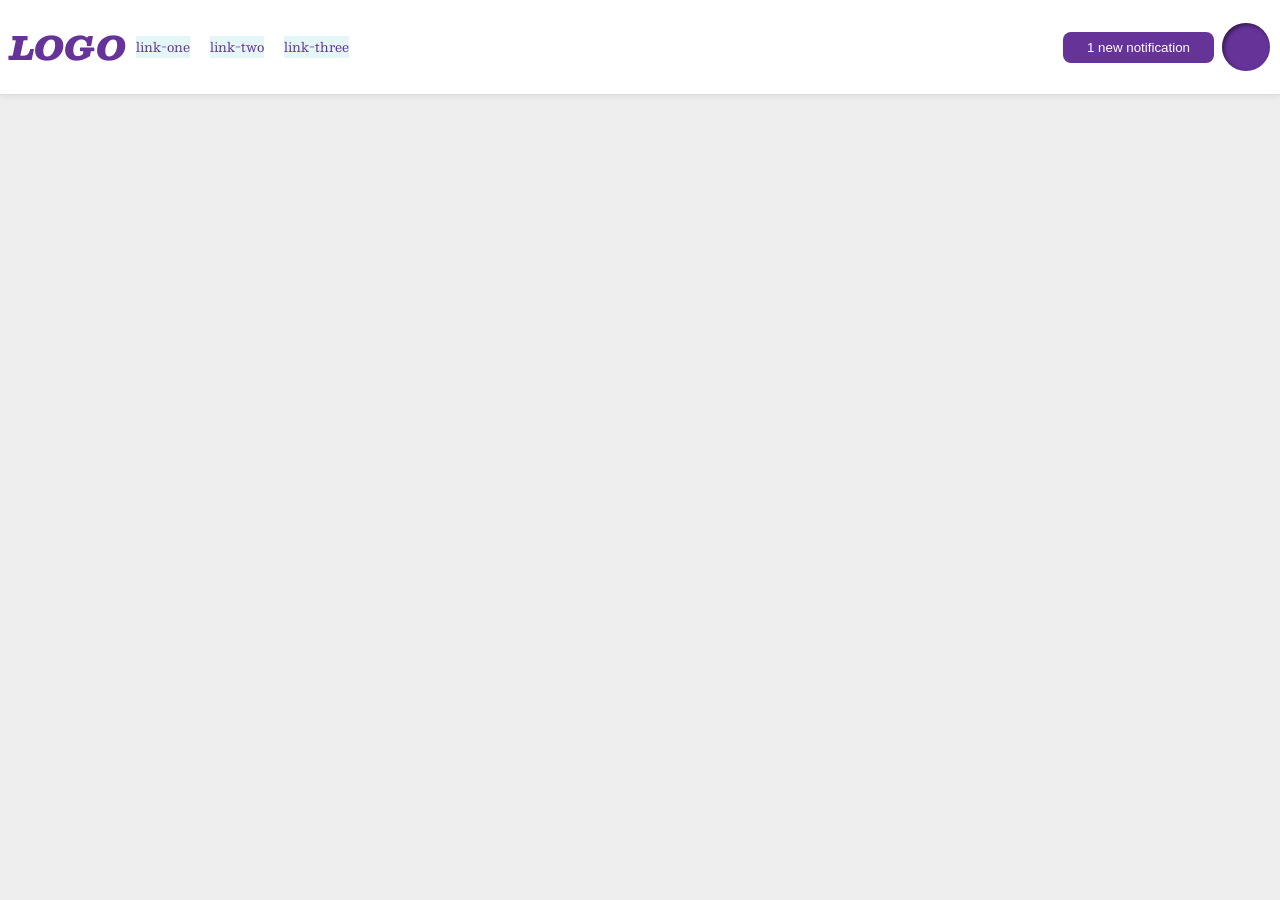
<file: foundations/flex/03-flex-header-2/index.html>
<!doctype html>
<html lang="en">
  <head>
    <meta charset="UTF-8" />
    <meta http-equiv="X-UA-Compatible" content="IE=edge" />
    <meta name="viewport" content="width=device-width, initial-scale=1.0" />
    <title>Flex Header 2</title>
    <link rel="stylesheet" href="style.css" />
  </head>
  <body>
    <div class="header">
      <div class="logo-links">
        <div class="logo">LOGO</div>
        <ul class="links">
          <li><a href="https://google.com">link-one</a></li>
          <li><a href="https://google.com">link-two</a></li>
          <li><a href="https://google.com">link-three</a></li>
        </ul>
      </div>

      <div class="profile-notification">
        <button class="notifications">1 new notification</button>
        <div class="profile-image"></div>
      </div>
    </div>
  </body>
</html>
</file>
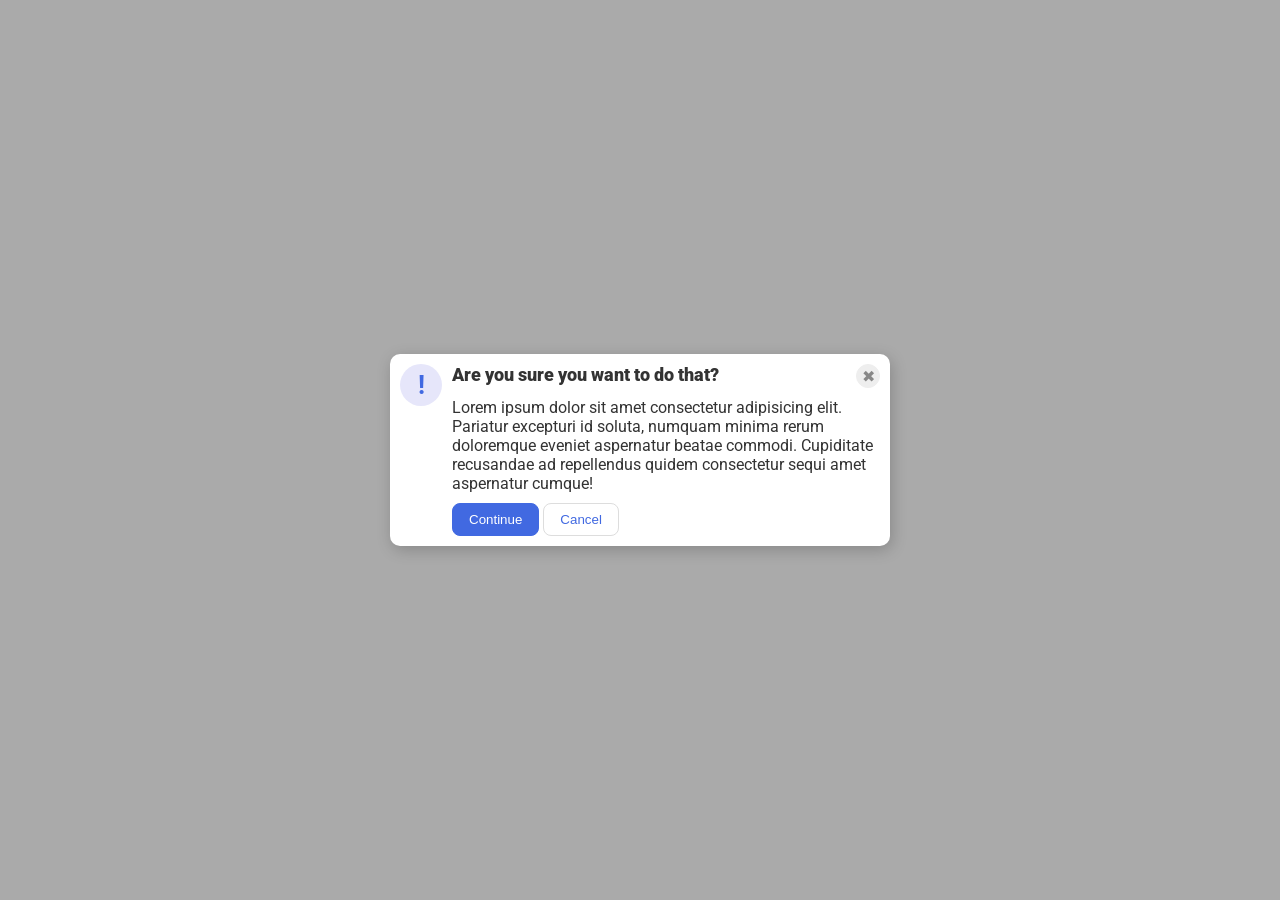
<file: foundations/flex/05-flex-modal/index.html>
<!doctype html>
<html lang="en">
  <head>
    <meta charset="UTF-8" />
    <meta http-equiv="X-UA-Compatible" content="IE=edge" />
    <meta name="viewport" content="width=device-width, initial-scale=1.0" />
    <link rel="stylesheet" href="style.css" />
    <title>Modal</title>
  </head>
  <body>
    <div class="modal">
      <div class="icon">!</div>
      <div class="container">
        <div class="heading">
          <div class="header">Are you sure you want to do that?</div>
          <button class="close-button">✖</button>
        </div>

        <div class="text">
          Lorem ipsum dolor sit amet consectetur adipisicing elit. Pariatur
          excepturi id soluta, numquam minima rerum doloremque eveniet
          aspernatur beatae commodi. Cupiditate recusandae ad repellendus quidem
          consectetur sequi amet aspernatur cumque!
        </div>
        <button class="continue">Continue</button>
        <button class="cancel">Cancel</button>
      </div>
    </div>
  </body>
</html>
</file>
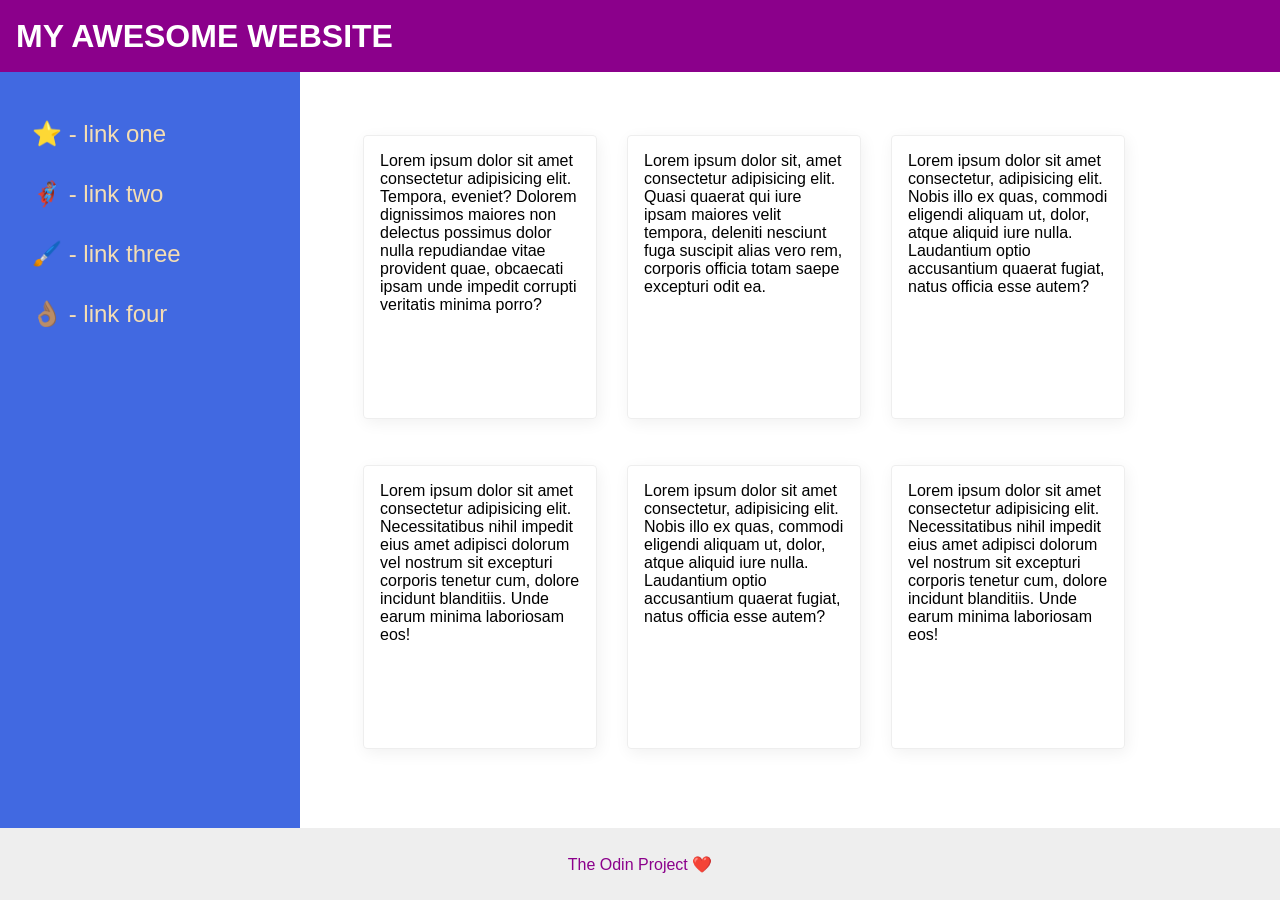
<file: foundations/flex/07-flex-layout-2/index.html>
<!doctype html>
<html lang="en">
  <head>
    <meta charset="UTF-8" />
    <meta http-equiv="X-UA-Compatible" content="IE=edge" />
    <meta name="viewport" content="width=device-width, initial-scale=1.0" />
    <title>The Holy Grail</title>
    <link rel="stylesheet" href="style.css" />
  </head>
  <body>
    <div class="header">MY AWESOME WEBSITE</div>
    <div class="content">
      <div class="sidebar">
        <ul>
          <li><a href="#">⭐ - link one</a></li>
          <li><a href="#">🦸🏽‍♂️ - link two</a></li>
          <li><a href="#">🖌️ - link three</a></li>
          <li><a href="#">👌🏽 - link four</a></li>
        </ul>
      </div>
      <div class="para-box">
        <div class="card">
          Lorem ipsum dolor sit amet consectetur adipisicing elit. Tempora,
          eveniet? Dolorem dignissimos maiores non delectus possimus dolor nulla
          repudiandae vitae provident quae, obcaecati ipsam unde impedit
          corrupti veritatis minima porro?
        </div>
        <div class="card">
          Lorem ipsum dolor sit, amet consectetur adipisicing elit. Quasi
          quaerat qui iure ipsam maiores velit tempora, deleniti nesciunt fuga
          suscipit alias vero rem, corporis officia totam saepe excepturi odit
          ea.
        </div>
        <div class="card">
          Lorem ipsum dolor sit amet consectetur, adipisicing elit. Nobis illo
          ex quas, commodi eligendi aliquam ut, dolor, atque aliquid iure nulla.
          Laudantium optio accusantium quaerat fugiat, natus officia esse autem?
        </div>
        <div class="card">
          Lorem ipsum dolor sit amet consectetur adipisicing elit.
          Necessitatibus nihil impedit eius amet adipisci dolorum vel nostrum
          sit excepturi corporis tenetur cum, dolore incidunt blanditiis. Unde
          earum minima laboriosam eos!
        </div>
        <div class="card">
          Lorem ipsum dolor sit amet consectetur, adipisicing elit. Nobis illo
          ex quas, commodi eligendi aliquam ut, dolor, atque aliquid iure nulla.
          Laudantium optio accusantium quaerat fugiat, natus officia esse autem?
        </div>
        <div class="card">
          Lorem ipsum dolor sit amet consectetur adipisicing elit.
          Necessitatibus nihil impedit eius amet adipisci dolorum vel nostrum
          sit excepturi corporis tenetur cum, dolore incidunt blanditiis. Unde
          earum minima laboriosam eos!
        </div>
      </div>
    </div>

    <div class="footer">The Odin Project ❤️</div>
  </body>
</html>
</file>
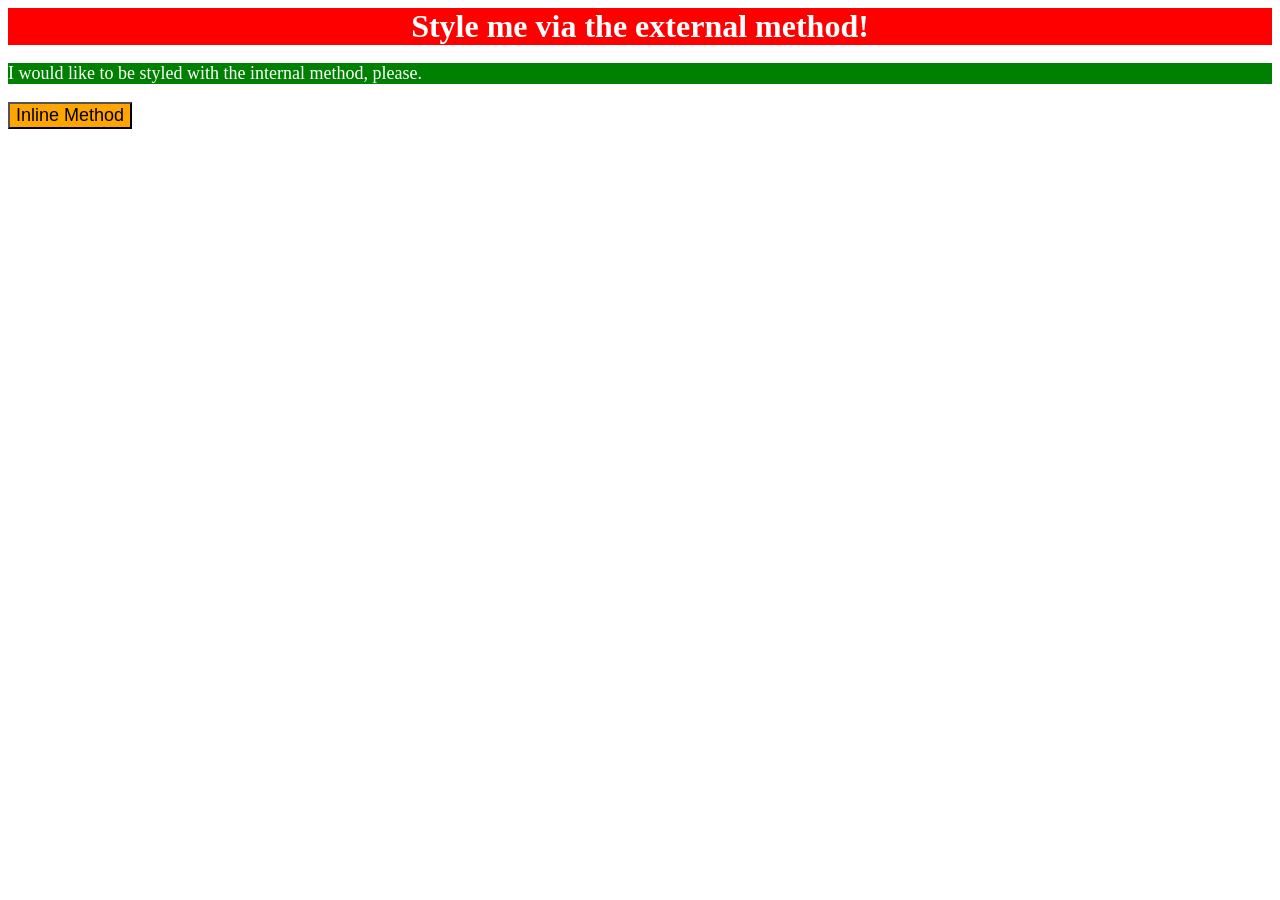
<file: foundations/intro-to-css/01-css-methods/index.html>
<!DOCTYPE html>
<html lang="en">
  <head>
    <meta charset="UTF-8">
    <meta http-equiv="X-UA-Compatible" content="IE=edge">
    <meta name="viewport" content="width=device-width, initial-scale=1.0">
    <link rel="stylesheet" href="styles.css">
    <title>Methods for Adding CSS</title>
    <style>
      .internal-use {
        background-color: green;
        color: white;
        font-size: 18px;
      }
    </style>
  </head>
  <body>
    <div class="external-use">Style me via the external method!</div>
    <p class="internal-use">I would like to be styled with the internal method, please.</p>
    <button style="background-color: orange; font-size: 18px;">Inline Method</button>
  </body>
</html>
</file>
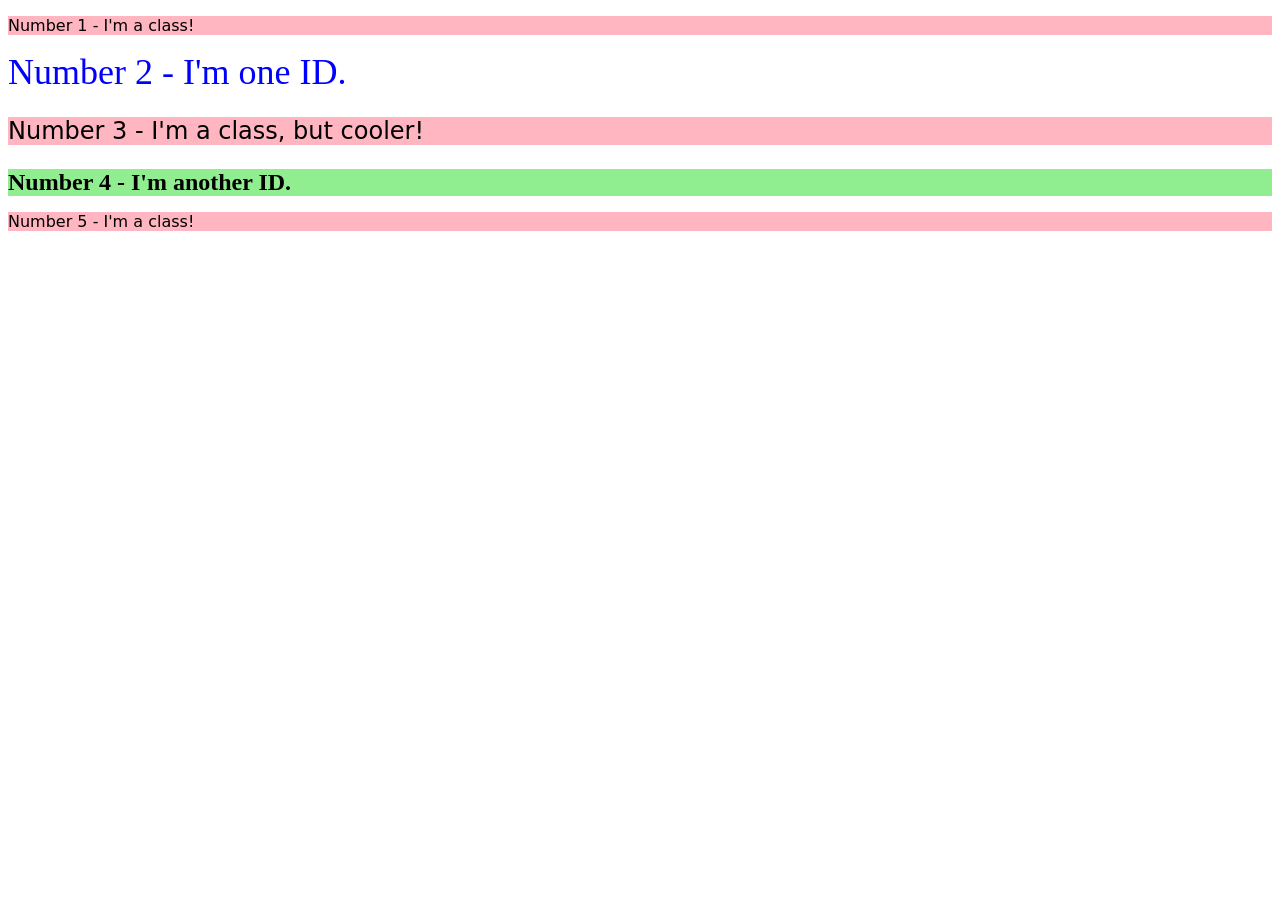
<file: foundations/intro-to-css/02-class-id-selectors/index.html>
<!DOCTYPE html>
<html lang="en">
  <head>
    <meta charset="UTF-8">
    <meta http-equiv="X-UA-Compatible" content="IE=edge">
    <meta name="viewport" content="width=device-width, initial-scale=1.0">
    <title>Class and ID Selectors</title>
    <link rel="stylesheet" href="style.css">
  </head>
  <body>
    <p class="odd">Number 1 - I'm a class!</p>
    <div id="two">Number 2 - I'm one ID.</div>
    <p class="odd adjust-font-size">Number 3 - I'm a class, but cooler!</p>
    <div id="four">Number 4 - I'm another ID.</div>
    <p class="odd">Number 5 - I'm a class!</p>
  </body>
</html>
</file>
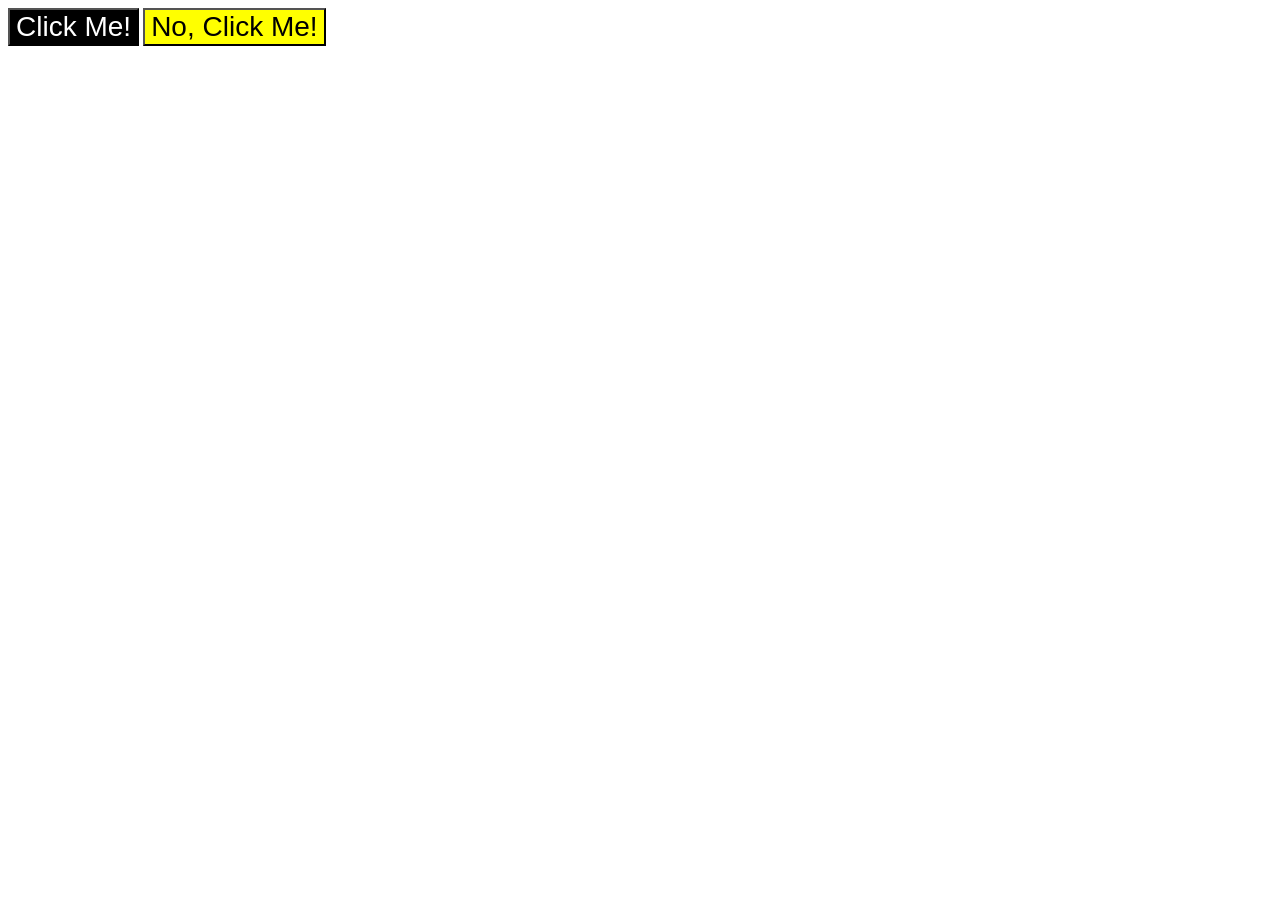
<file: foundations/intro-to-css/03-grouping-selectors/index.html>
<!DOCTYPE html>
<html lang="en">
  <head>
    <meta charset="UTF-8">
    <meta http-equiv="X-UA-Compatible" content="IE=edge">
    <meta name="viewport" content="width=device-width, initial-scale=1.0">
    <title>Grouping Selectors</title>
    <link rel="stylesheet" href="style.css">
  </head>
  <body>
    <button class="first">Click Me!</button>
    <button class="second">No, Click Me!</button>
  </body>
</html>
</file>
<file: foundations/flex/03-flex-header-2/style.css>
/* this is some magical font-importing.  
you'll learn about it later. */
@import url('https://fonts.googleapis.com/css2?family=Besley:ital,wght@0,400;1,900&display=swap');

body {
  margin: 0;
  background: #eee;
  font-family: Besley, serif;
}

.header {
  background: white;
  border-bottom: 1px solid #ddd;
  box-shadow: 0 0 8px rgba(0,0,0,.1);
}

.profile-image {
  background: rebeccapurple;
  box-shadow: inset 2px 2px 4px rgba(0,0,0,.5);
  border-radius: 50%;
  width: 48px;
  height: 48px;
}

.logo {
  color: rebeccapurple;
  font-size: 32px;
  font-weight: 900;
  font-style: italic;
}

button {
  border: none;
  border-radius: 8px;
  background: rebeccapurple;
  color: white;
  padding: 8px 24px;
}

a {
  /* this removes the line under our links */
  text-decoration: none;
  color: rebeccapurple;
}

ul {
  list-style-type: none;
}


/* solutions done by me */

.header{
  display: flex;
  justify-content: space-between;

}
.logo-links{
  display: flex;
  padding: 10px;
  align-items: center;
}

.header .links{
  display: flex;
  padding: 0px;
  align-self: flex-start;
  justify-content: flex-start;
  
}
.links li{
  padding: 10px;
  font-size: small;
  align-self: flex-end;
}


.profile-notification{
  display: flex;
  align-items: center;
  padding: 10px;
  gap: 0.5em;
}

a{
  background-color: rgb(228, 246, 246);
}
.profile-image{
  flex-shrink: 0;
}
</file>
<file: foundations/flex/05-flex-modal/style.css>
@import url('https://fonts.googleapis.com/css2?family=Roboto:wght@400;700&display=swap');

html, body {
  height: 100%;
}

body {
  font-family: Roboto, sans-serif;
  margin: 0;
  background: #aaa;
  color: #333;
  /* I'll give you this one for free lol */
  display: flex;
  align-items: center;
  justify-content: center;
}

.modal {
  background: white;
  width: 480px;
  border-radius: 10px;
  box-shadow: 2px 4px 16px rgba(0,0,0,.2);
}

.icon {
  color: royalblue;
  font-size: 26px;
  font-weight: 700;
  background: lavender;
  width: 42px;
  height: 42px;
  border-radius: 50%;
  display: flex;
  align-items: center;
  justify-content: center;
}

.close-button {
  background: #eee;
  border-radius: 50%;
  color: #888;
  font-weight: 400;
  font-size: 16px;
  height: 24px;
  width: 24px;
  display: flex;
  align-items: center;
  justify-content: center;
  border: 1px solid #eee;
  padding: 0;
}

button {
  cursor: pointer;
  padding: 8px 16px;
  border-radius: 8px;
}

button.continue {
  background: royalblue;
  border: 1px solid royalblue;
  color: white;
}

button.cancel {
  background: white;
  border: 1px solid #ddd;
  color: royalblue;
}
/* My solutions */
div.modal{
  display: flex;
  padding: 10px;
  margin: 0px;
}
.icon{
  flex-shrink: 0;
  margin: 0 10px 0 0;  
}
.heading{
  display: flex;
  justify-content: space-between;
}
.header{
  font-weight: 900;
  font-size: large;
  
}
.text{
  margin: 10px 0px;
}
</file>
<file: foundations/flex/07-flex-layout-2/style.css>
body {
  font-family: -apple-system, BlinkMacSystemFont, 'Segoe UI', Roboto, Oxygen, Ubuntu, Cantarell, 'Open Sans', 'Helvetica Neue', sans-serif;
  margin: 0;
  min-height: 100vh;
}

.header {
  height: 72px;
  background: darkmagenta;
  color: white;
}

.footer {
  height: 72px;
  background: #eee;
  color: darkmagenta;
}

.sidebar {
  width: 300px;
  background: royalblue;
  box-sizing: border-box;
}

.card {
  border: 1px solid #eee;
  box-shadow: 2px 4px 16px rgba(0,0,0,.06);
  border-radius: 4px;
}

/* My CSS solution */
body{
  display: flex;
  flex-direction: column;
  justify-content: baseline;
}
ul, a{
  list-style-type: none;
  text-decoration: none;
  color: wheat;
}

.header{
  font-size: 32px;
  font-weight: 900;
  display: flex;
  align-items: center;
  padding: 0 0 0 16px;
}


.content{
  display: flex;
  flex: 1;
}


.sidebar ul{
  width: 300px;
  padding: 16px;
}

.para-box{
  padding: 48px;
  display: flex;
  flex-wrap: wrap;
}

ul li{
  font-size: 24px;
  padding: 16px;
}
.card{
  height: 250px;
  width: 200px;
  padding: 16px;
  margin: 15px;

 }

.footer{
  display: flex;
  justify-content: center;
  align-items: center;
}
</file>
<file: foundations/intro-to-css/01-css-methods/styles.css>
.external-use {
    background-color: red;
    color: white;
    font-size: 32px;
    text-align: center;
    font-weight: bold;
}
</file>
<file: foundations/intro-to-css/02-class-id-selectors/style.css>
/* Add CSS Styling */
.odd {
    background-color: lightpink;
    font-family: 'verdana', 'DejaVu Sans', 'sans-serif';

}

#two {
    color: blue;
    font-size: 36px;
}

.adjust-font-size {
    font-size: 24px;
}

#four {
    background-color: lightgreen;
    font-size: 24px;
    font-weight: bold;
}
</file>
<file: foundations/intro-to-css/03-grouping-selectors/style.css>
/* Add CSS Styling */

.first {
    background-color: black;
    color: white;
}

.second {
    background-color: yellow;
}

.first, .second{
    font-size: 28px;
    font-family: 'Helvetica', 'Times New Roman', 'sans-serif';
}
</file>
